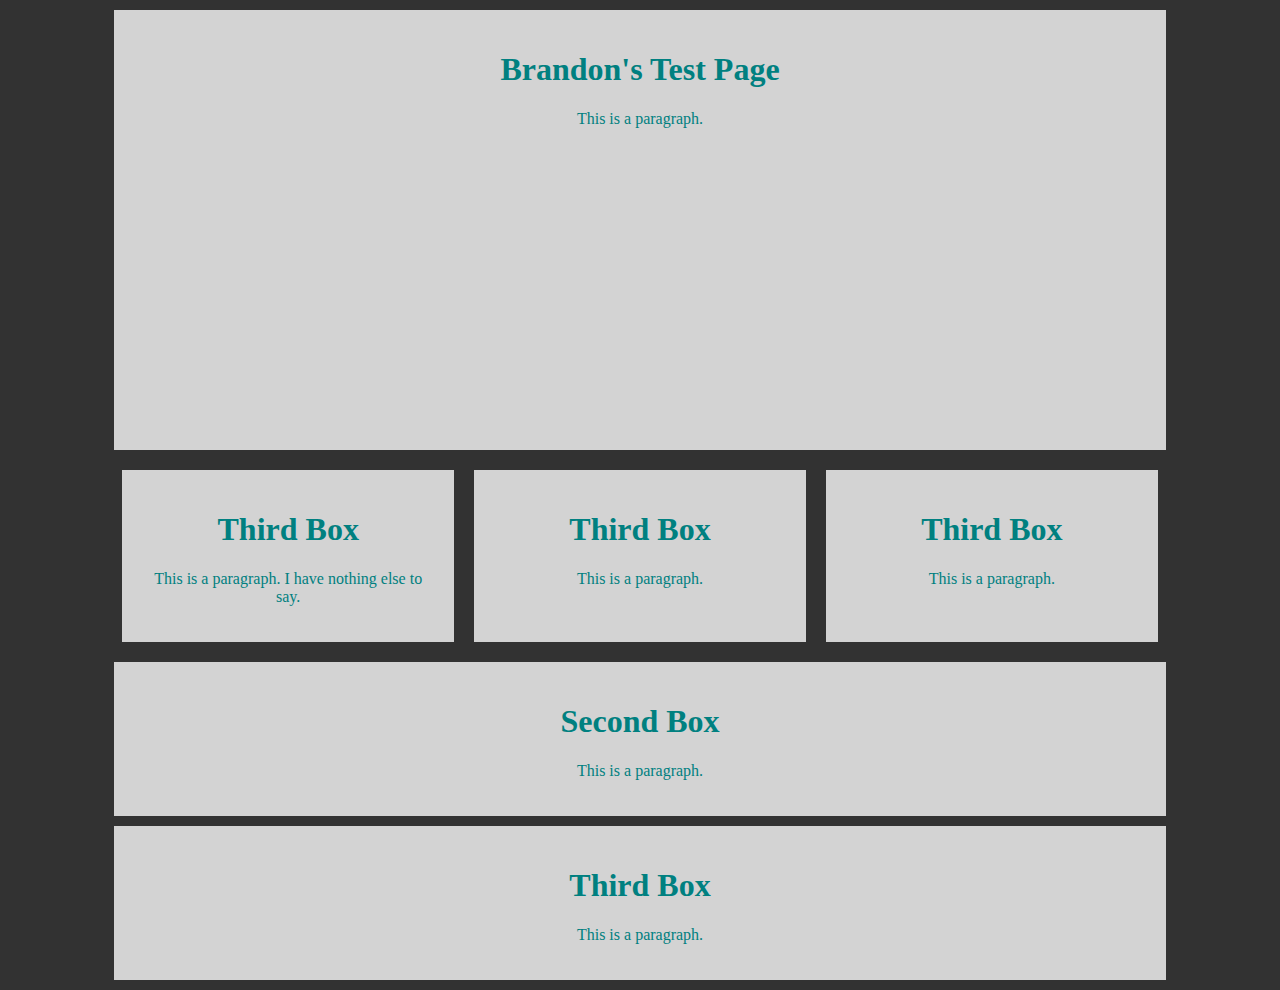
<file: index.html>
<!DOCTYPE html>
<html>
  <head>
    <title>GitHub Site Test</title>
    <link rel="stylesheet" href="css/style.css">
  </head>
  <body>

    <div class="bigbox">
      <!-- FIRST CONTENT BOX STARTS HERE -->
      <div id="headerbox">
        <h1>Brandon's Test Page</h1>
        <p>This is a paragraph.</p>
      </div>

      <!-- FLEXBOXES START HERE -->
      <div class="flex">
        <div class="smallbox">
          <h1>Third Box</h1>
          <p>This is a paragraph. I have nothing else to say.</p>
        </div>

        <div class="smallbox">
          <h1>Third Box</h1>
          <p>This is a paragraph.</p>
        </div>

        <div class="smallbox">
          <h1>Third Box</h1>
          <p>This is a paragraph.</p>
        </div>
      </div>
      <!-- END FLEXBOXES -->

      <!-- 2ND CONTENT BOX STARTS HERE -->
      <div class="box">
        <h1>Second Box</h1>
        <p>This is a paragraph.</p>
      </div>

      <!-- 3RD CONTENT BOX STARTS HERE -->
      <div class="box">
        <h1>Third Box</h1>
        <p>This is a paragraph.</p>
      </div>
    </div>



  </body>
</html>
</file>
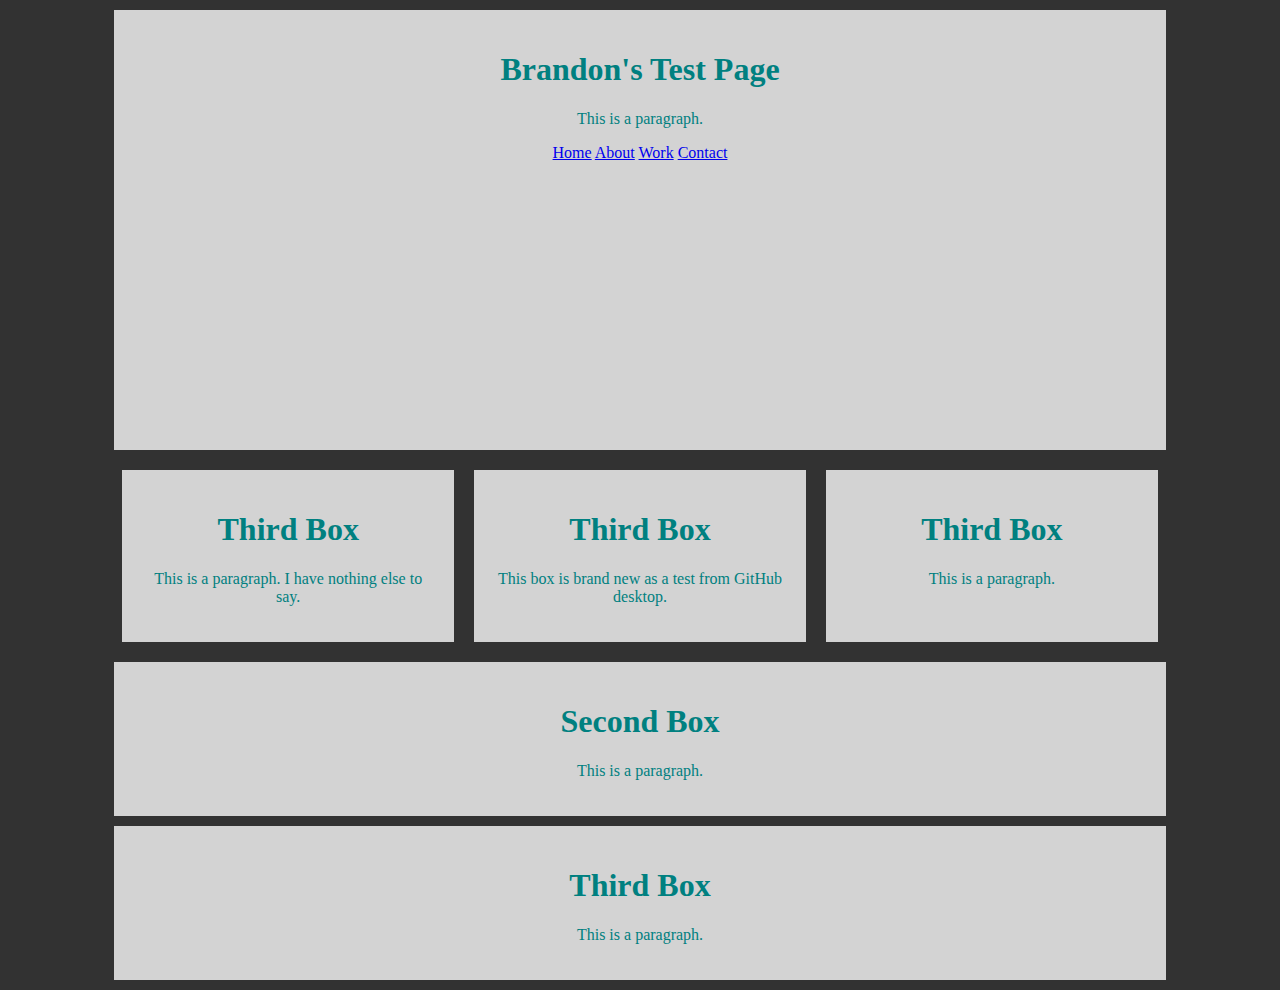
<file: about.html>
<!DOCTYPE html>
<html>
  <head>
    <title>About</title>
    <link rel="stylesheet" href="css/style.css">
  </head>
  <body>

    <div class="bigbox">
      <!-- FIRST CONTENT BOX STARTS HERE -->
      <div id="headerbox">
        <h1>Brandon's Test Page</h1>
        <p>This is a paragraph.</p>

        <a href="index.html">Home</a>
        <a href="#">About</a>
        <a href="projects.html">Work</a>
        <a href="contact.html">Contact</a>
      </div>

      <!-- FLEXBOXES START HERE -->
      <div class="flex">
        <div class="smallbox">
          <h1>Third Box</h1>
          <p>This is a paragraph. I have nothing else to say.</p>
        </div>

        <div class="smallbox">
          <h1>Third Box</h1>
          <p>This box is brand new as a test from GitHub desktop.</p>
        </div>

        <div class="smallbox">
          <h1>Third Box</h1>
          <p>This is a paragraph.</p>
        </div>
      </div>
      <!-- END FLEXBOXES -->

      <!-- 2ND CONTENT BOX STARTS HERE -->
      <div class="box">
        <h1>Second Box</h1>
        <p>This is a paragraph.</p>
      </div>

      <!-- 3RD CONTENT BOX STARTS HERE -->
      <div class="box">
        <h1>Third Box</h1>
        <p>This is a paragraph.</p>
      </div>
    </div>



  </body>
</html>
</file>
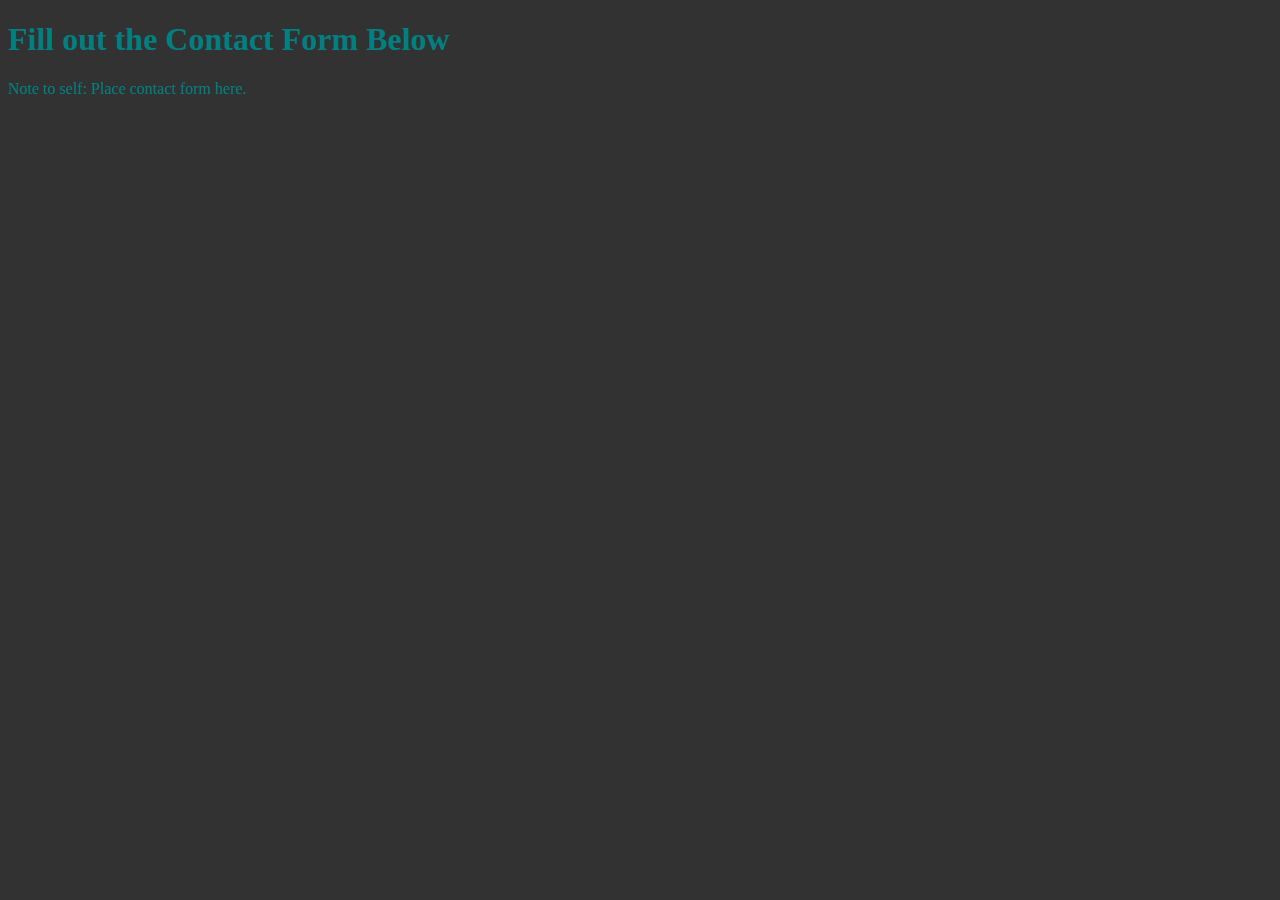
<file: contact.html>
<!DOCTYPE html>
<html>
<head>
  <title>Contact Page</title>
  <link rel="stylesheet" type="text/css" href="css/style.css">
</head>
<body>
  <h1>Fill out the Contact Form Below</h1>
  <p>Note to self: Place contact form here.</p>
</body>
</html>
</file>
<file: css/style.css>
body {
  background-color: rgba(50,50,50,1);
}

h1 {
  color: teal;
}

p {
  color: teal;
}

.bigbox {
  display: block;
  width: 100%;
}

.flex {
  display: flex;
  justify-content: center;
  width: 83.5%;
  margin-left: auto;
  margin-right: auto;
}

#headerbox {
  background-color: lightgray;
  margin: 10px;
  display: block;
  margin-left: auto;
  margin-right: auto;
  text-align: center;
  padding: 20px;
  width: 80%;
  height: 400px;
}

.box {
  background-color: lightgray;
  margin: 10px;
  display: block;
  margin-left: auto;
  margin-right: auto;
  text-align: center;
  padding: 20px;
  width: 80%;
}

.smallbox {
  background-color: lightgray;
  margin: 10px;
  text-align: center;
  padding: 20px;
  width: 80%;
}
</file>
